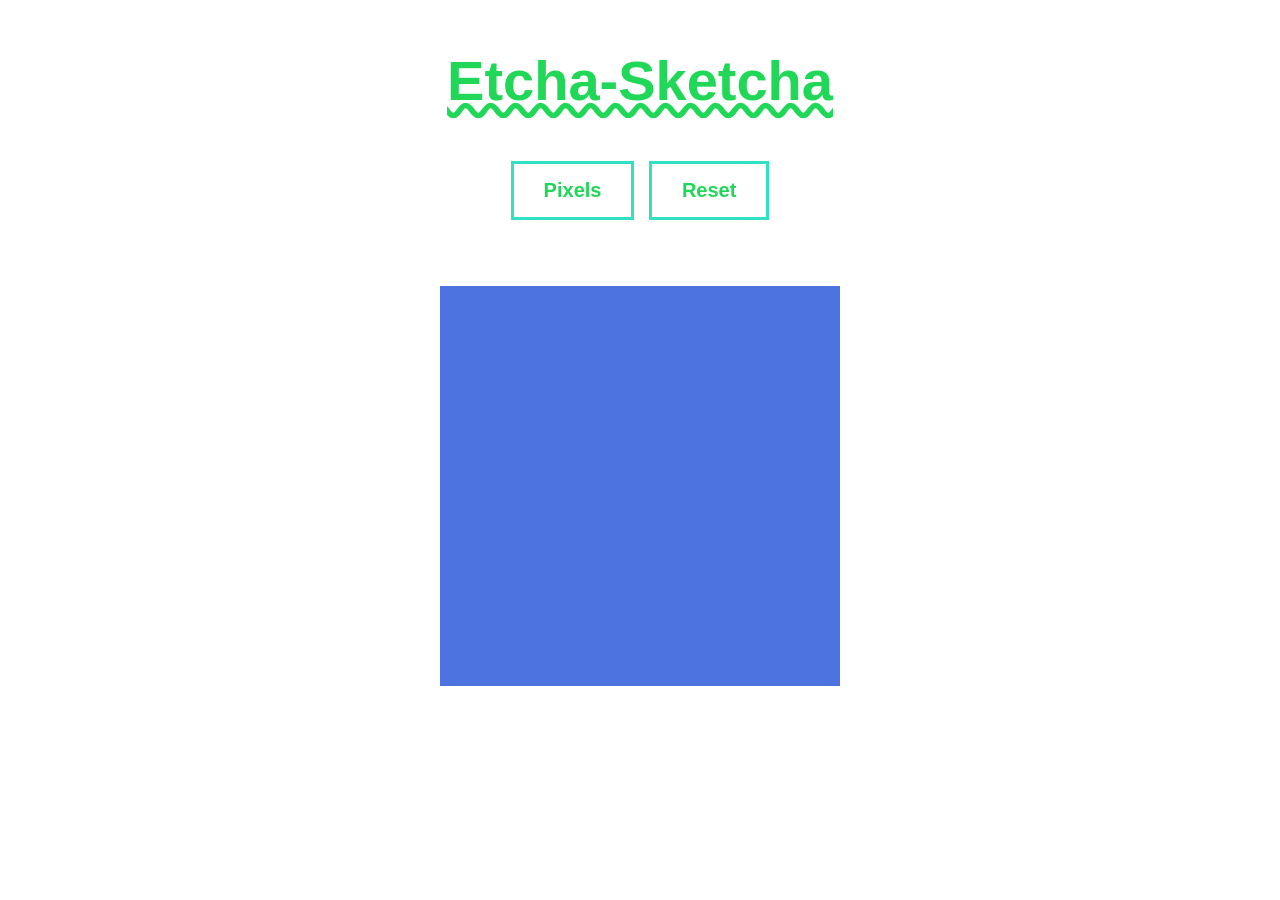
<file: etcha-sketch.html>
<!DOCTYPE html>
<html lang="en">
<head>
    <meta charset="UTF-8">
    <title></title>
    <script src = 'etcha-sketch.js' defer></script>
    <link rel = 'stylesheet' href = 'etcha-sketch.css'/>
</head>
<body>
    <div class="header">
	<h1>Etcha-Sketcha</h1>
	<div class="buttons">
	    <button id="size">Pixels</button>
	    <button id="reset">Reset</button>
	</div>
    </div>
    <div class="container">
	<!-- JS will insert pixel boxes here -->
    </div>

</body>
</html>
</file>
<file: etcha-sketch.css>
:root {
    --grid-rows:16;
    --grid-cols: 16;
    --pen-color: #20D757;
}

body {
    font-family: 'Karla', sans-serif;
    color: #20D757;
    background-size: cover;

}

h1 {
    margin: 3rem 0rem;
    font-size: 3.5rem;
    font-weight: 900;
    text-decoration: underline;
    text-decoration-style: wavy;
}

.header {
    text-align: center;
}

button {
    padding: 15px 30px;
    margin-left: 5px;
    margin-right: 5px;
    font-size: 1.25rem;
    font-weight: 900;
    color: #20D757;
    background-color: transparent;
    border: 3px solid #32e0c4;
    text-decoration-style: wavy;
    cursor: pointer;
    width: max-content;
    transition: 0.25s;
}

button:hover {
    border-style: dashed;
}

.buttons {
    margin-bottom: 1rem;
}

.container {
    display:grid;
    height: 400px;
    width: 400px;
    padding: 50px;
    margin: auto;
    gap: 0;
    grid-template-rows: repeat(var(--grid-rows), 1fr);
    grid-template-columns: repeat(var(--grid-cols), 1fr);
}

.pixel {
    transition: all .07s ease;
    background-color: #2050D7;
    opacity: .80;
    border: none;
    margin: 0px;
    padding: 0px;
}

.draw {
    background-color: var(--pen-color);
}
</file>
